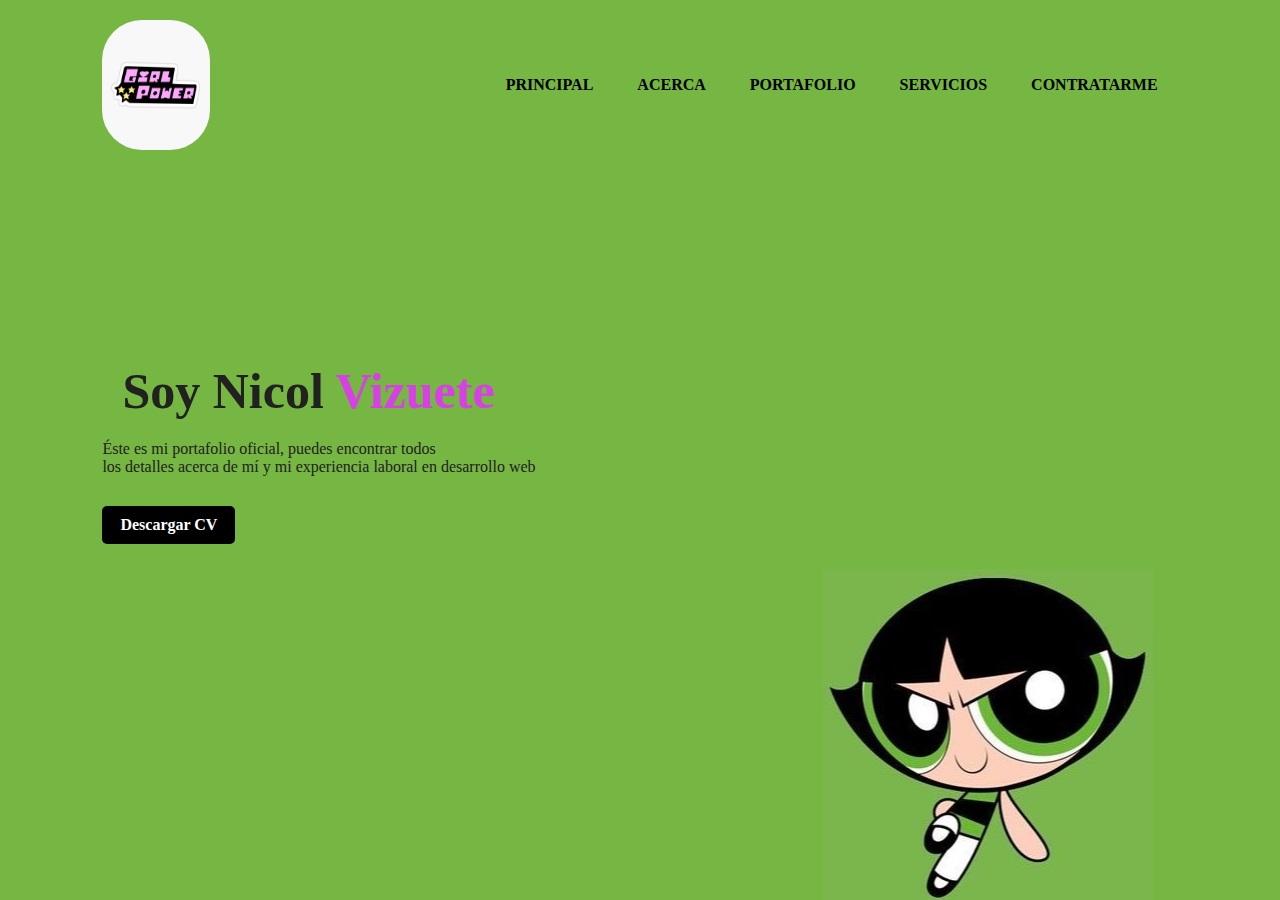
<file: deber_poo/index.html>
<!DOCTYPE html>
<html lang="en">
<head>
    <meta charset="UTF-8">
    <meta http-equiv="X-UA-Compatible" content="IE=edge">
    <meta name="viewport" content="width=device-width, initial-scale=1.0">
    <title>Portafolio Personal Web</title>
    <link rel= "stylesheet" href="styles.css">
</head>
<body>
    <div class="hero">
        <nav>
            <img src="img/st,small,507x507-pad,600x600,f8f8f8.jpg" class="logo">
            <ul>
                <li><a href="#">PRINCIPAL</a></li>
                <li><a href="#">ACERCA</a></li>
                <li><a href="#">PORTAFOLIO</a></li>
                <li><a href="#">SERVICIOS</a></li>
                <li><a href="#">CONTRATARME</a></li>
            </ul>
        </nav>
        <div class="detel">
            <h1>Soy Nicol <span>Vizuete</span></h1>
            <p>Éste es mi portafolio oficial, puedes encontrar todos
                <br> los detalles acerca de mí y mi experiencia laboral en desarrollo web 
            </p>
            <a href = "#">Descargar CV</a>
        </div>
        <div  class="images">
            <img src="img/EXsToEOXkAIb_cj (2).jpg" class="girl">
            <!-- <img src="img/" class="shape"> -->

        </div>


    </div>
    
</body>
</html>
</file>
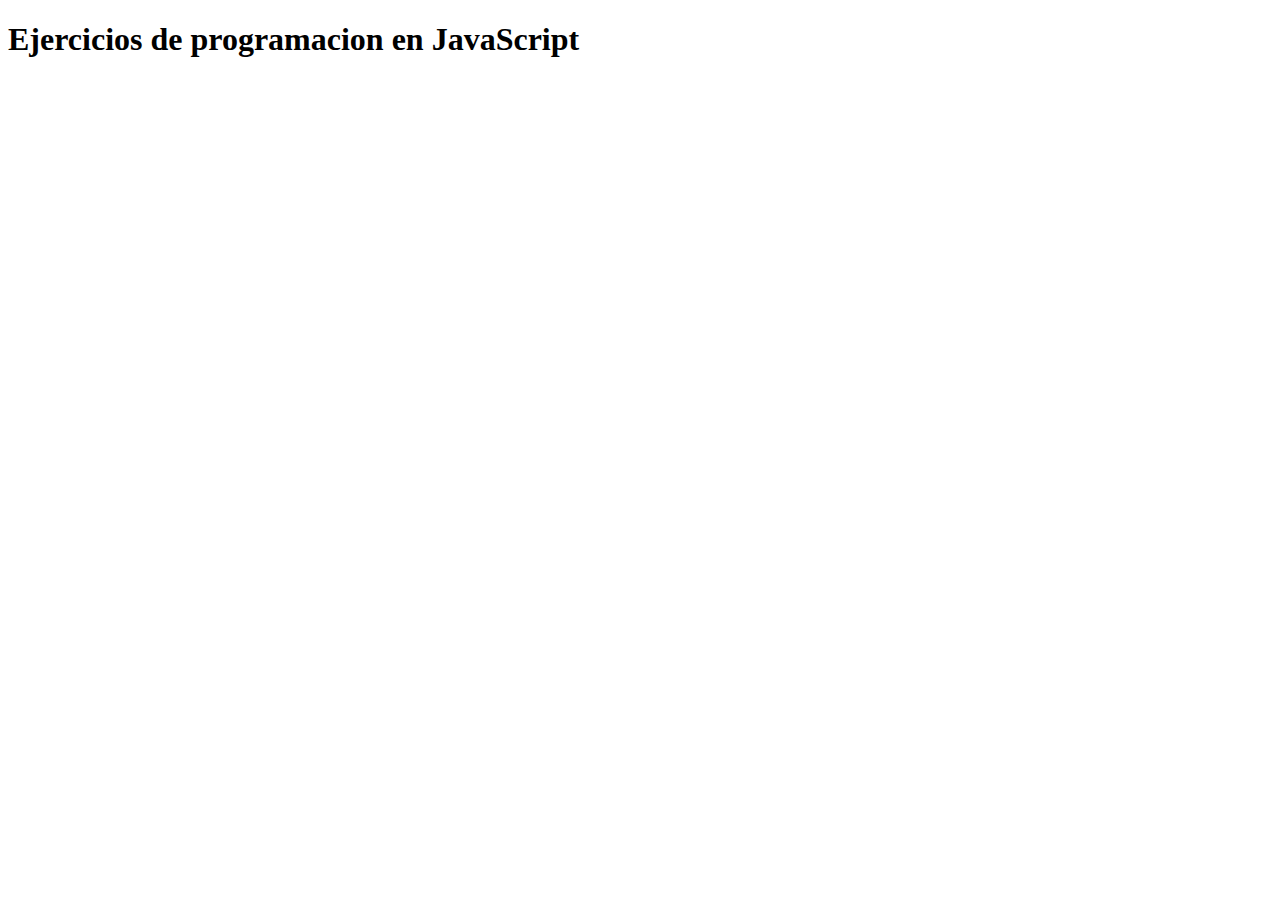
<file: Tarea3_POO_LINDA_VIZUETE/index.html>
<!DOCTYPE html>
<html lang="es">
<head>
    <meta charset="UTF-8">
    <meta http-equiv="X-UA-Compatible" content="IE=edge">
    <meta name="viewport" content="width=device-width, initial-scale=1.0">
    <title>Ejercicios JavaScript</title>
</head>
<body>
    <h1>Ejercicios de programacion en JavaScript</h1>
    <script>
        /*1) Programa una función que cuente el número de caracteres 
de una cadena de texto, pe. miFuncion("Hola Mundo") devolverá 10*/
const contarCaracteres = (cadena="")=>
(!cadena)
?console.warn("No ingresaste ninguna cadena")
:console.info(`La cadena"${cadena}"tiene ${cadena.length} caracteres`);


contarCaracteres();
contarCaracteres("Hola Mundo");
/*__________________________________________________________________*/
/*2) Programa una funcion que te devuelva el texto recortado segun el numero
de caracteres indicados, pe.miFuncion("Hola mundo", 4) devolverá "Hola"*/
const recortarTexto= (cadena= "", longitud  = undefined)=>(!cadena)

 ? console.warn("No ingresaste una cadena de texto")
 : (longitud === undefined)
   ? console.warn("No ingresaste la longitud para recortar el texto")
   : console.info(cadena.slice(0, longitud)) //devuelve una copia de una parte del array dentro de un nuevo array

recortarTexto("Hola Mundo", 4); 
/*____________________________________________________________*/
/*3)Programa una funcion que dada una string te devuelva un array separados por cierto caracter*/
const cadenaAArreglo = (cadena="", separador= undefined)=> (!cadena)
? console.warn("No ingresaste una cadena de texto")
:(separador === undefined)
?console.warn("no ingresaste el caracter separador")
:console.info(cadena.split(separador));

cadenaAArreglo("lorem ipsun dolor sit", " ");
cadenaAArreglo("Enero, Febreo, Marzo, Abril, Mayo, Junio, Julio, Agosto, Septiembre, Octubre, Noviembre, Diciembre", ",");
cadenaAArreglo(); 
//_________________________________________________________________________
/*4)Programa una funcion que repita un texto X veces, pe.miFunicon("HolaMundo",3 devolvera Hola mundo Hola Mundo)*/
const repetirTexto = (texto="", veces= undefined) =>{
    if(!texto)return console.warn("No ingresaste texto");
    if (veces === undefined) return console.warn("No ingresaste el numero de vecesa a repetir el texto");
    if (veces === 0) return console.error("El numero de veces no puede ser cero");
    if (Math.sign(veces)=== -1) return console.error("El numero no puede ser negativo");
    for (let i=1; i<= veces; i++) console.info(`${texto},${i}`);
}
repetirTexto("Hola mundo", 3);
repetirTexto("Hola mundo", 0);
repetirTexto("Hola mundo", -10);
repetirTexto("Hola mundo"); 
//______________________________________________________________________________
/*5) Programa una función que invierta las palabras de una cadena de texto, pe. miFuncion("Hola Mundo") devolverá "odnuM aloH".*/
const invertirCadena = (cadena = "")=>
(!cadena)
  ?console.warn("No ingresaste una cadena de texto")
  :console.info(cadena.split("").reverse().join(""));

invertirCadena();
invertirCadena("Hola a todos");

//_____________________________________________________________________________
/*6) Programa una función para contar el número de veces que se repite una palabra en un texto largo, pe. miFuncion("hola mundo adios mundo", "mundo") devolverá 2.*/
const textoEnCadena = (cadena="", texto="")=>{
    if (!cadena)return console.warn("No ingresaste texto largo");
    if (!texto)return console.warn("No ingresaste la palabra a evaluar");
    let i =0,
     contador = 0;

    while (i !==-1){
        i = cadena.indexOf(texto, i);
        if (i !==-1){
            i++;
            contador++;
         } 
     }
    return console.info(`La palabra ${texto} se repite ${contador} veces `);
}
textoEnCadena();
textoEnCadena("Hola a todos");
textoEnCadena("Hola mundo adios mundo");
textoEnCadena("Hola mundo adios mundo, cou cou mundo, oi oi mundo", "mundo");

//______________________________________________________________________________________
/*7) Programa una función que valide si una palabra o frase dada, es un palíndromo (que se lee igual en un sentido que en otro), pe. mifuncion("Salas") devolverá true.*/
const Palindromo = (palabra= "")=>{
 if(!palabra)return console.warn("No se ingreso una palabra o frase");

 palabra = palabra.toLowerCase();
 let alReves = palabra.split("").reverse().join("");

 return(palabra === alReves)
 ?console.info(` Si es palindromo, Palabra original ${palabra}, Palabra al reves ${alReves} `)
 :console.info(`No es palindromo, Palabra original ${palabra}, Palabra al reves ${alReves} `);

}
Palindromo();
Palindromo("Hola mundo");
Palindromo("Salas");


/*8) Programa una función que elimine cierto patrón de caracteres de un texto dado, pe. miFuncion("xyz1, xyz2, xyz3, xyz4 y xyz5", "xyz") devolverá  "1, 2, 3, 4 y 5.
*/
const eliminarCaracteres = (texto= "", patron="")=> (!texto)
?console.warn("No ingresaste un texto ")
:(!patron)
?console.warn("No ingresaste un patron de caracteres")
:console.info(texto.replace(new RegExp(patron, "ig"),""));
 eliminarCaracteres();
eliminarCaracteres("xyz1,xyz2,xyz3", "xy");
eliminarCaracteres("Lorem ipsum dolor sit amet, consectetur adipiscing elit, sed do eiusmod tempor incididunt ut labore et dolore magna aliqua. Ut enim ad minim veniam, quis nostrud exercitation ullamco laboris nisi ut aliquip ex ea commodo consequat. Duis aute irure dolor in reprehenderit in voluptate velit esse cillum dolore eu fugiat nulla pariatur. Excepteur sint occaecat cupidatat non proident, sunt in culpa qui officia deserunt mollit anim id est laborum.", "o");

/*9) Programa una función que obtenga un numero aleatorio entre 501 y 600.*/
const aleator = () =>console.info(Math.round((Math.random()*100)+500));
aleator();

/*10) Programa una función que reciba un número y evalúe si es capicúa o no (que se lee igual en un sentido que en otro), pe. miFuncion(2002) devolverá true.*/
const capicua = (numero = 0)  =>{
    if (!numero)return console.warn("No se ingreso un numero");
    if (typeof numero !== "number") return console.error(`El valor "${numero}" ingresado, No es un numero`);
    numero =numero.toString();
    let alReves = numero.split("").reverse().join("");
    return(numero===alReves)
    ?console.info(`Sí es capicua. Número original ${numero}, Numero al revés ${alReves}`)
    :console.info(`No es capicua. Número original ${numero}, Numero al revés ${alReves}`)

}
capicua();
capicua("19");
capicua(2000);
capicua(2002);
capicua(212.212);


/*11) Programa una función que calcule el factorial de un número (El factorial de un entero positivo n, se define como el producto de todos los números enteros positivos desde 1 hasta n), pe. miFuncion(5) devolverá 120.*/
const factorial =(numero =undefined)=>{
    if (numero === undefined) return console.warn("No ingreso un numero");
    if(typeof numero !== "number")return console.error(`El valor "${numero} ingresado NO es un numero`);
    if (numero===0)return console.error("El numero no puede ser cero");
    if (Math.sign(numero)===-1)return console.error("El numero no puede ser negativo");
    let factorial = 1;
    for (let i = numero; i >1; i--){
    factorial *= i;
    }
    return console.info(`El factorial de ${numero} es ${factorial}`);
}
factorial();
factorial("5");
factorial([1,2,3]);
factorial(0);
factorial(-8);
factorial(8);
// 12) Programa una función que determine si un número es primo (aquel que solo es divisible por sí mismo y 1) o no, pe. miFuncion(7) devolverá true.
const numPrimo =  (numero = undefined)=>{
    if (numero === undefined) return console.warn("No ingresaste un numero");
    if(typeof numero!=="number")return console.error(`El valoe "${numero} ingresando, No es un numero`);
    if(numero===0)return console.error("El numero no puede ser 0");
    if(numero===1)return console.error("El numero no puede ser 1");
    if (Math.sign(numero)=== -1)return console.error("El numero no puee ser negativo");
    let divisible = false;
    for (let i=2; i< numero; i++){
        if((numero%i)===0){
            divisible= true;
            break;
        }
    }
    return (divisible)
    ?console.log(`El numero ${numero}, No es primo`)
    :console.log(`El numero ${numero}, Sí es primo`);
}
numPrimo();
numPrimo("320");
numPrimo(true);
numPrimo(0);
numPrimo(1);
numPrimo(-5);
numPrimo(5);
numPrimo(13);
numPrimo(200);
numPrimo(45);

//13) Programa una función que determine si un número es par o impar, pe. miFuncion(29) devolverá Impar.
const numParImpar = (numero=undefined) =>{
    if (numero===undefined) return console.warn("No ingresaste un numero");
    if(typeof numero!== "number")return console.error(`El valor "${numero}" ingresado NO es un numero`);
    return ((numero%2)===0)
    ?console.info(`El numero ${numero} es Par`)
    :console.info(`El numero ${numero} es impar`)

}
numParImpar();
numParImpar("23");
numParImpar(-398);
numParImpar(19);


//14) Programa una función para convertir grados Celsius a Fahrenheit y viceversa, pe. miFuncion(0,"C") devolverá 32°F.
const convGrados =(grados=undefined, unidad=undefined)=>{
    if(grados===undefined)return console.warn("No ingresaste grados a convertir");
    if(typeof grados!== "number")return console.error(`El valor "${grados}" ingresado NO es un numero`);
    if(unidad===undefined) return console.warn("No ingresaste el tipo de grado a convertir");
    if(typeof unidad!== "string")return console.error(`El valor "${unidad}" ingresado NO es una cadena de texto`);
    if(unidad.length!==1||!/(C|F)/.test(unidad)) return console.warn("Valor de la unidad no reconocido");
    if(unidad==="C"){
        return console.info(`${grados}°C= ${Math.round((grados*(9/5))+32)}°F`);
    }else if(unidad==="F"){
        return console.info(`${grados}°F= ${Math.round(((grados-32)*(5/9)))}°C`);
    }
}
convGrados();
convGrados("2");
convGrados(2);
convGrados(2, true);
convGrados(0,"C");
convGrados (100,"C");
convGrados(32,"F");
//15) Programa una función para convertir números de base binaria a decimal y viceversa, pe. miFuncion(100,2) devolverá 4 base 10.
const convBinarioDecimal=(numero= undefined, base= undefined)=>{
    if(numero === undefined) return console.warn("No ingresaste el numero a convertir");
    if(typeof numero!== "number")return console.error(`El valor "${numero}" ingresado NO es un numero`);
    if(base=== undefined) return console.warn("No ingresaste la base a convertir");
    if(typeof base!== "number")return console.error(`El valor "${base}" ingresado NO es un numero`);
    if(base===2){
        return console.info(`${numero} base ${base}= ${parseInt(numero, base)} base 10`);      
    } else if (base===10){
        return console.info(`${numero} base ${base}= ${(numero.toString(2))} base 2`); 
    }else{
        return("El tipo de base a convertir no es valido")
    }
}
convBinarioDecimal();
convBinarioDecimal("2");
convBinarioDecimal(20);
convBinarioDecimal(100,2);
convBinarioDecimal(1110010,2);
convBinarioDecimal(4,10);
convBinarioDecimal(114,10);


// 16) Programa una función que devuelva el monto final después de aplicar un descuento a una cantidad dada, pe. miFuncion(1000, 20) devolverá 800.
const aplicarDescuento =(monto= undefined, descuento=0 ) =>{
    if(monto=== undefined) return console.warn("No ingresaste el monto");
    if(typeof monto!== "number")return console.error(`El valor "${monto}" ingresado NO es un numero`);
    if(monto===0)return console.error("El monto no puede ser 0");
    if(Math.sign(monto)===-1) return console.error("El monto no puede ser negativo");
    if(typeof descuento!== "number")return console.error(`El valor "${descuento}" ingresado NO es un numero`);
    if(Math.sign(descuento)===-1) return console.error("El descuento no puede ser negativo");
    return console.info(`${monto}-${descuento}%=${monto-((monto*descuento)/100)}`)

}
aplicarDescuento();
aplicarDescuento("200");
aplicarDescuento(0);
aplicarDescuento(-78);
aplicarDescuento(1000,-8);
aplicarDescuento(1000);
aplicarDescuento(1000,25);


//17) Programa una función que dada una fecha válida determine cuantos años han pasado hasta el día de hoy, pe. miFuncion(new Date(1984,4,23)) devolverá 35 años (en 2020).
 const calcularAnios= (fecha=undefined)=>{
     if(fecha===undefined) return console.warn("No ingresaste la fecha");
     if(!(fecha instanceof Date)) return console.error("El valor que ingresaste no es una fecha valida");
    let hoyMenosFech = new Date().getTime()-fecha.getTime(),
    aniosEnMS = 1000*60*60*24*365
    aniosHumanos= Math.floor(hoyMenosFech/aniosEnMS);
    return(Math.sign(aniosHumanos)===-1)
    ?console.info(`Faltan ${Math.abs(aniosHumanos)} años para el ${fecha.getFullYear()}.`)
    :(Math.sign(aniosHumanos)===1)
    ?console.info(`Han pasado ${aniosHumanos} años, desde ${fecha.getFullYear()}.`)
    :console.info(`Estamos en el año ${fecha.getFullYear()}.`)
}
//calcularAnios();
//calcularAnios({});
//calcularAnios(false);
//calcularAnios(new Date());
//calcularAnios(new Date(2000, 7, 28));
//calcularAnios(new Date(2050, 7, 28));

//18) Programa una función que dada una cadena de texto cuente el número de vocales y consonantes, pe. miFuncion("Hola Mundo") devuelva Vocales: 4, Consonantes: 5.
const contarLetras=(cadena="")=>{
    if (!cadena)return console.warn("No ingresaste una cadena de texto");
    if(typeof cadena!== "string") return console.error(`El valor "${cadena}" ingresado, No es una cadena de texto`);
    let vocales=0,
    consonantes= 0;
    cadena= cadena.toLocaleLowerCase();

    for(let letra of cadena){
        if(/[aeiouáéíóúü]/.test(letra)) vocales++;
        if(/[bcdfghjklmnñpqrstvwxyz]/.test(letra)) consonantes++;

        }
    return console.info({cadena, 
        vocales, 
        consonantes})

}
contarLetras();
contarLetras(3);
contarLetras("Hola mundo");
contarLetras("Ñoño");

//19) Programa una función que valide que un texto sea un nombre válido, pe. miFuncion("Jonathan MirCha") devolverá verdadero.
const validarNombre = (nombre="")=>{
    if(!nombre) return console.warn("no ingresaste un nombre");
    if(typeof nombre!== "string") return console.error(`El valor "${nombre}" ingresado, No es una cadena de texto`);
    let expReg= /^[A-Za-zÑñÁáÉéÍíÓóÚúÜü\s]+$/g.test(nombre);
    return(expReg)
    ?console.info(`"${nombre}", es un nombre valido`)
    :console.warn(`"${nombre}", no es un nombre valido`);

}
validarNombre();
validarNombre(3);
validarNombre("Nicole Vizuete");
validarNombre("Harry Styles, 28");


//20) Programa una función que valide que un texto sea un email válido, pe. miFuncion("jonmircha@gmail.com") devolverá verdadero.
const validarEmail =(email="")=>{
    if(!email) return console.warn("no ingresaste un nombre");
    if(typeof email!== "string") return console.error(`El valor "${email}" ingresado, No es una cadena de texto`);
    let expReg= /[a-z0-9]+(\.[_a-z0-9]+)*@[a-z0-9-]+(\.[a-z0-9-]+)*(\.[a-z]{2,15})/i.test(email);
    return(expReg)
    ?console.info(`"${email}", es un email valido`)
    :console.warn(`"${email}", no es un email valido`);

}
validarEmail();
validarEmail(34);
validarEmail("nicolvizuete@gmail.com");
validarEmail("nicolvizuete@gmail");


//19y20
const validarPatron =(cadena="", patron=undefined)=>{
    if(!cadena) return console.warn("no ingresaste una cadena de texto a evaluar");
    if(typeof cadena!== "string") return console.error(`El valor "${cadena}" ingresado, No es una cadena de texto`);
    if(patron=== undefined) return console.warn("no ingresaste un patron a evaluar");
    if(!(patron instanceof RegExp)) return console.error(`El valor "${patron}" ingresado, No es una expresion regular`);
    let expReg= patron.test(cadena);
    return(expReg)
    ?console.info(`"${cadena}", cumple con el patron ingresado`)
    :console.warn(`"${cadena}", no cumple con el patron ingresado`);

}
validarPatron();
validarPatron("Joel Molina","Hola");
validarPatron("Joel Molina",/^[A-Za-zÑñÁáÉéÍíÓóÚúÜü\s]+$/g);
validarPatron("nicolvizuete@gmail.com", new RegExp("[a-z0-9]+(\.[_a-z0-9]+)*@[a-z0-9-]+(\.[a-z0-9-]+)*(\.[a-z]{2,15})","i"));
validarPatron("nicolvizuete@gmail", new RegExp("/[a-z0-9]+(\.[_a-z0-9]+)*@[a-z0-9-]+(\.[a-z0-9-]+)*(\.[a-z]{2,15})/","i"));
validarPatron("vizuete@gmail.com", new RegExp("[a-z0-9]+(\.[_a-z0-9]+)*@[a-z0-9-]+(\.[a-z0-9-]+)*(\.[a-z]{2,15})","i"));

//21) Programa una función que dado un array numérico devuelve otro array con los números elevados al cuadrado, pe. mi_funcion([1, 4, 5]) devolverá [1, 16, 25].
const devolverCuadrados = (arr = undefined)=>{
    if (arr===  undefined) return console.warn("No ingresaste un arreglo de numeros");
    if(!(arr instanceof Array)) return console.error("El valor que ingresaste no es un arreglo");
    if(arr.length ===0) return console.error("No puedes enviar un arreglo vacio");
    for (let num of arr) {
        if(typeof num !== "number") return console.error(`El valor "${num}" no es valido, debe ser un numero`);
        
    }
    const newArr =arr.map(el => el*el);
    return console.info(`Arreglo original: ${arr}, \nArreglo elevado al cuadrado: ${newArr}"`);

}
devolverCuadrados();
devolverCuadrados(true);
devolverCuadrados({});
devolverCuadrados([]);
devolverCuadrados([1,2,"efra"]);
devolverCuadrados([1,2,4,5,6,7,8,9]);

//22) Programa una función que dado un array devuelva el número mas alto y el más bajo de dicho array, pe. miFuncion([1, 4, 5, 99, -60]) devolverá [99, -60].
const arrayMinMax= (arr= undefined)=>{

if (arr===  undefined) return console.warn("No ingresaste un arreglo de numeros");
    if(!(arr instanceof Array)) return console.error("El valor que ingresaste no es un arreglo");
    if(arr.length ===0) return console.error("No puedes enviar un arreglo vacio");
    for (let num of arr) {
        if(typeof num !== "number") return console.error(`El valor "${num}" no es valido, debe ser un numero`);
    }
    return console.info(`Arreglo original: ${arr},\nValor mayor: ${Math.max(...arr)} \nValor menor:${Math.min(...arr)} `);
}
arrayMinMax();
arrayMinMax(false);
arrayMinMax([]);
arrayMinMax([2,3,true]);
arrayMinMax([2,3,5,66,-90]);



//23) Programa una función que dado un array de números devuelva un objeto con 2 arreglos en el primero almacena los números pares y en el segundo los impares, pe. miFuncion([1,2,3,4,5,6,7,8,9,0]) devolverá {pares: [2,4,6,8,0], impares: [1,3,5,7,9]}.
const separarParImpar=(arr= undefined)=>{
if (arr===  undefined) return console.warn("No ingresaste un arreglo de numeros");
    if(!(arr instanceof Array)) return console.error("El valor que ingresaste no es un arreglo");
    if(arr.length ===0) return console.error("No puedes enviar un arreglo vacio");
    for (let num of arr) {
        if(typeof num !== "number") return console.error(`El valor "${num}" no es valido, debe ser un numero`);
    }
    return console.info({
        pares: arr.filter(num=>num%2===0),
        impares: arr.filter(num=>num%2===1)
    })
}
separarParImpar();
separarParImpar("hola");
separarParImpar([]);
separarParImpar([2,4,6,78,145,123]);
separarParImpar([1,2,3,4,5,6,7,8,9]);

//24) Programa una función que dado un arreglo de números devuelva un objeto con dos arreglos, el primero tendrá los numeros ordenados en forma ascendente y el segundo de forma descendiente, pe. miFuncion([7, 5,7,8,6]) devolverá { asc: [5,6,7,7,8], desc: [8,7,7,6,5] }.
const ordenarArr= (arr=undefined)=>{
    if (arr===  undefined) return console.warn("No ingresaste un arreglo de numeros");
    if(!(arr instanceof Array)) return console.error("El valor que ingresaste no es un arreglo");
    if(arr.length ===0) return console.error("No puedes enviar un arreglo vacio");
    for (let num of arr) {
        if(typeof num !== "number") return console.error(`El valor "${num}" no es valido, debe ser un numero`);
    } 
    return console.info({
        arr,
        asc: arr.map(el=>el).sort(),
        desc:arr.map(el=>el).sort().reverse(),
    });
}
ordenarArr();
ordenarArr("hola");
ordenarArr([]);
ordenarArr([1,2,3,4,5,6,8,98]);

//25) Programa una función que dado un arreglo de elementos, elimine los duplicados, pe. miFuncion(["x", 10, "x", 2, "10", 10, true, true]) devolverá ["x", 10, 2, "10", true].
const quitarDupp =(arr=undefined)=>{
    if (arr===  undefined) return console.warn("No ingresaste un arreglo de numeros");
    if(!(arr instanceof Array)) return console.error("El valor que ingresaste no es un arreglo");
    if(arr.length ===0) return console.error("No puedes enviar un arreglo vacio");
    if(arr.length ===1) return console.error("El arreglo debe tener al menos 2 elementos");
   /*  return console.info({
        original: arr,
        sinDupli: arr.filter((value, index, self)=>self.indexOf(value)===index) */
    //})
    return console.info({
        original: arr,
        sinDupli: [...new Set(arr)]
    })

}
quitarDupp();
quitarDupp({});
quitarDupp([]);
quitarDupp([1]);
quitarDupp(["x",1,1,2,"x",true,222,2,2]);


//26) Programa una función que dado un arreglo de números obtenga el promedio, pe. promedio([9,8,7,6,5,4,3,2,1,0]) devolverá 4.5.
const promedio =(arr= undefined)=>{
    if (arr===  undefined) return console.warn("No ingresaste un arreglo de numeros");
    if(!(arr instanceof Array)) return console.error("El valor que ingresaste no es un arreglo");
    if(arr.length ===0) return console.error("No puedes enviar un arreglo vacio");
    for(let num of arr){
        if(typeof num !=="number") return console.error(`El valor "${num} ingresado, No es un numero`);
    }
    return console.info(
        arr.reduce((total, num,index,arr)=>{
            total+= num;
            if(index===arr.length-1){
                return `El promedio de ${arr.join("+")} es ${total/arr.length}`;
            }else{
                return total;
            }

        })
    )
}
promedio();
promedio({});
promedio([]);
promedio([2,3,true]);
promedio([1,2,3,4,5,6,4,7,8,9]);

/* 7) Programa una clase llamada Pelicula.
La clase recibirá un objeto al momento de instanciarse con los siguentes datos: id de la película en IMDB, titulo, director, año de estreno, país o países de origen, géneros y calificación en IMBD.
  - Todos los datos del objeto son obligatorios.
  - Valida que el id IMDB tenga 9 caracteres, los primeros 2 sean letras y los 
     7 restantes números.
  - Valida que el título no rebase los 100 caracteres.
  - Valida que el director no rebase los 50 caracteres.
  - Valida que el año de estreno sea un número entero de 4 dígitos.
  - Valida que el país o paises sea introducidos en forma de arreglo.
  - Valida que los géneros sean introducidos en forma de arreglo.
  - Valida que los géneros introducidos esten dentro de los géneros 
     aceptados*.
  - Crea un método estático que devuelva los géneros aceptados*.
  - Valida que la calificación sea un número entre 0 y 10 pudiendo ser 
    decimal de una posición.
  - Crea un método que devuelva toda la ficha técnica de la película.
  - Apartir de un arreglo con la información de 3 películas genera 3 
    instancias de la clase de forma automatizada e imprime la ficha técnica 
    de cada película. */
    class pelicula{
        constructor ({id,titulo,director,estreno,pais,generos,calificacion}){
            this.id = id;
            this.titulo = titulo;
            this.director = director;
            this.estreno = estreno;
            this.pais = pais;
            this.generos = generos;
            this.calificacion = calificacion;

            this.validarIMDB(id);
            this.ValidarTitulo(titulo);
            this.ValidarDirector(director);
            this.validarEstreno(estreno);
            this.validarPais(pais);
            this.validarGenero(generos);
            this.validarCalificacion(calificacion);
        }
        static get listaGeneros(){
            return  ["Action","Adult","Adventure","Animation","Biography","Comedy","Crime","Documentary","Drama","Family","Fantasy","Film Noir","Game-show",
        "History","Horror",";Musical","Music","Mystery","News","Reality-TV","Romance","Sci-fi","Short","Sport","Talk-show","Thriller","War","Western"];
        }
        static generosAceptados(){
            return console.info(`Los generos aceptados son:${pelicula.listaGeneros.join(",")} `);
        }

        validarCadena(propiedad, valor){
            if(!valor)return console.warn(`${propiedad}"${valor}" esta vacio`);
            if(typeof valor !== "string") return console.error("No ingresaste una cadena de caracteres")
            return true;
        }
        validarLongitudCadena(propiedad, valor, longitud){
            if(valor.length>longitud)return console.error(`${propiedad}"${valor}" excede el numero de caracteres permitidos (${longitud}).`);
            return true;
        }
        validarNumero(propiedad, valor){
            if(!valor) return console.warn(`${propiedad}"${valor}" Está vacio`);
            if(typeof valor!== "number")return console.error(`${propiedad}"${valor}"ingresado, No es un numero`);
            return true;
        }
        validarArreglo(propiedad, valor){
            if(!valor) return console.warn(`${propiedad}"${valor}" Está vacio`);
            if(!(valor instanceof Array)) return console.error(`${propiedad}"${valor}"No es un arreglo`);
            if(valor.length===0) return console.error(`${propiedad}"${valor}" No ingreso datos`);
            for(let cadena of valor){
            if(typeof cadena!== "string")return console.error(`El valor "${cadena}"ingresado, No es una cadena de texto`);
            }
            return true;
        }


        validarIMDB(id){
            if(this.validarCadena("IMBD id", id))
                if(!(/^([a-z]){2}([0-9]){7}$/.test(id)))
                    return console.error(`IMBD id"${id}" no es valido, debe tener 9 carcateres los dos primeros deben ser letras minusculas y los 7 restantes números`);
        }
        ValidarTitulo(titulo){
            if(this.validarCadena("Titulo", titulo))
            this.validarLongitudCadena("Titulo", titulo, 100);
                
        }
        ValidarDirector(director){
            if(this.validarCadena("Director", director))
            this.validarLongitudCadena("Director", director, 50);
                
        }
        validarEstreno(estreno){
            if(this.validarNumero("Año de estreno", estreno))
                if(!(/^([0-9]){4}$/.test(estreno)))
                    return console.error(`Año de estreno"${estreno}" no es valido, debe ser un numero con 4 digitos`);
        }
        validarPais(pais){
            this.validarArreglo("Pais", pais);
        }
        validarGenero(generos){
            if(this.validarArreglo("Generos", generos)){
                for(let genero of generos ){
                    //console.log(genero,pelicula.listaGeneros.includes(genero));
                    if(!pelicula.listaGeneros.includes(genero)){
                        console.error(`Genero(s) incorrectos"${generos.join(",")}"`);
                        pelicula.generosAceptados();
                    }

                }
            }
        }
        validarCalificacion(calificacion){
            if(this.validarNumero("Calificacion", calificacion))
                return  (calificacion<0||calificacion>10)
                ?console.error(`La calificacion tiene que estar entre el rango de 0 y 10`)
                :this.calificacion= calificacion.toFixed(1);
        }
        fichaTecnica(){
            console.info(`ficha Tecnica:\nTitulo:"${this.titulo}"\nDirector:"${this.director}"\nAño:"${this.estreno}"\nPais:"${this.pais.join("-")}"\nGeneros:"${this.generos.join(",")}"\nCalificacion:"${this.calificacion}"\nIMBD id:"${this.id}"`)
        }
}
//pelicula.generosAceptados();
const peli= new pelicula({
    id: "tt1234567",
    titulo:" one day",
    director: "nombre director de la pelicula",
    estreno:  2015,
    pais:["Mexico"],
    generos: ["Comedy", "Sport"],
    calificacion: 7.5
});
peli.fichaTecnica();
const misPelis =[
    {
        id: "tt1234567",
        titulo: "One day",
        director: "Jenni Lawrence",
        estreno: 2019,
        pais:["USA"],
        generos:["Drama","Romance"],
        calificacion: 8.5

    },
    {
        id: "ta1237897",
        titulo: "Hunger Games",
        director: "Pill Lawrence",
        estreno: 2015,
        pais:["USA"],
        generos:["Drama","Romance","Fantasy","Action"],
        calificacion: 9
    },
    {
        id: "jt1234567",
        titulo: "La vida es Bella",
        director: "Roberto Benigni",
        estreno: 1997,
        pais:["Italia"],
        generos:["Drama","Romance"],
        calificacion: 10

    }

];
misPelis.forEach(el=>new pelicula(el).fichaTecnica());
        

    

    
    </script>

    <script src="js/Ejercicios_v1.js" type = module ></script>
</body>
</html>
</file>
<file: deber_poo/styles.css>
*{
    margin: 0;
    padding: 0;
    font-family: 'Times New Roman', Times, serif;
}
.hero{
    position: relative;
    width: 100%;
    height: 100vh;
    background: rgb(118, 182, 66) ;
}
nav{
    display:flex;
    width:84% ;
    margin: auto;
    padding:20px  0px;
    align-items: center;
    justify-content:space-between;

}
.logo{
    width: 10%;
    height: 130px;
    border-radius: 40px;
}
nav ul li{
    display: inline-block;
    list-style: none;
    margin: 10px 20px;
}
nav ul li a{
    text-decoration: royalblue;
    color: black;
    font-weight: bold;
   
}
nav ul li a:hover{
    color: white;

}
.detel{
    margin-left: 8%;
    margin-top: 15%; 
}
.detel h1{
    font-size: 50px;
    color: #212121;
    margin: 20px;

}
span{
    color: rgb(216, 63, 230);
}
.detel p{
    color: #212121 ;

}
.detel a{
    background-color: black;
    padding: 10px 18px;
    text-decoration: none;
    font-weight: bold;
    color: #fff;
    display: inline-block;
    margin: 30px  0;
    border-radius: 5px ;
}
.images{
    width: 30%;
    height: 60%;
    position:absolute;
    bottom: 0;
    right: 100px ;

}
.images img{
    height: 100;
    position: absolute;
    left: 50%;
    bottom:0;
    transform: translateX(-50%);
    transition: bottom 1s, left 1s;
}
.images:hover .girl {
    bottom: 70px;
}
</file>
